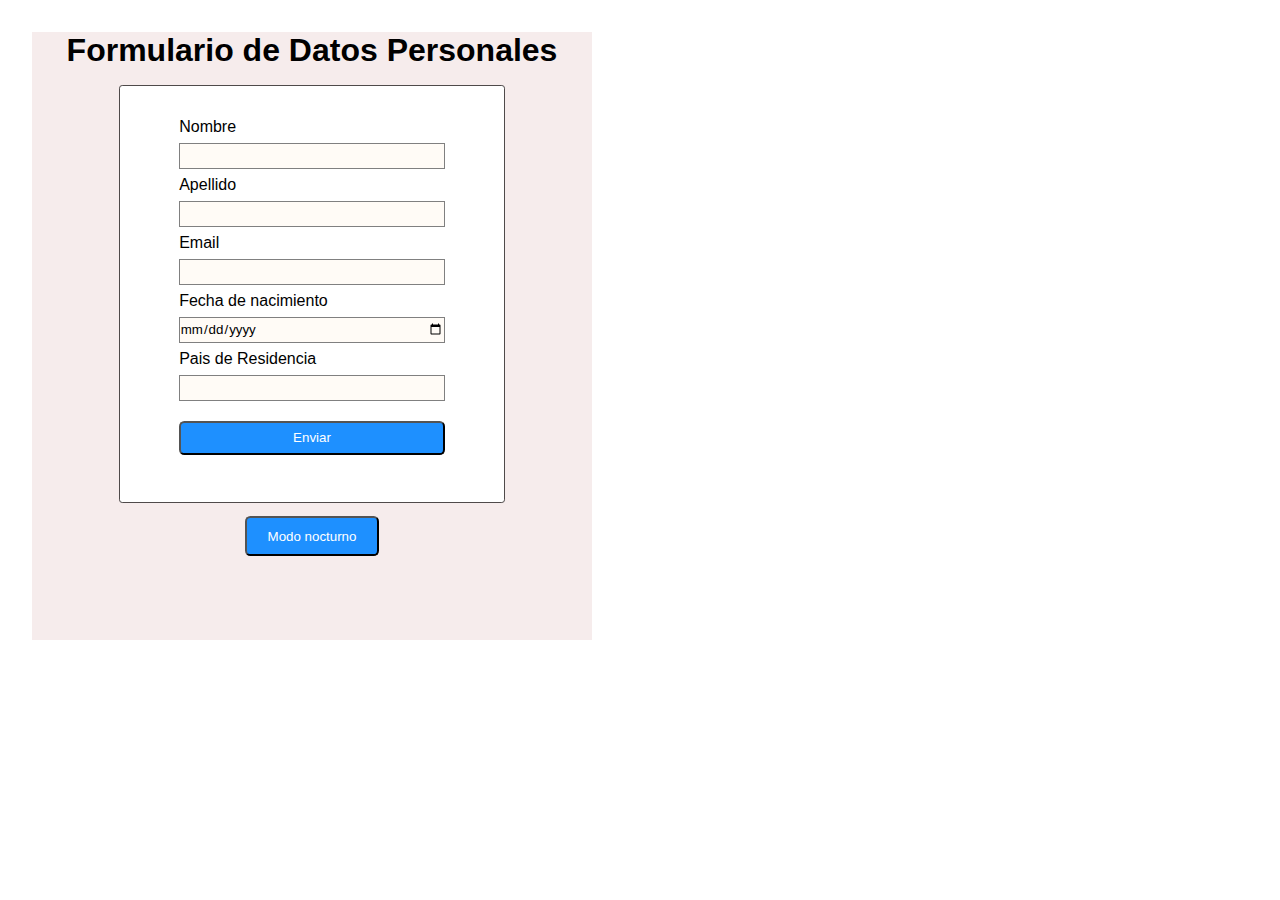
<file: Clase 1/Ejercicio/index.html>
<html lang="en">
<head>
    <meta charset="UTF-8">
    <meta name="viewport" content="width=device-width, initial-scale=1.0">
    <title>Ejercicio clase 1</title>
    <link rel="stylesheet" href="./style/style.css">
    
</head>
<body>
    <div class="contenedor" id="formContainer">
        <h2 class="titulo">Formulario de Datos Personales</h2>
        <div class="formulario">
            <label for="">Nombre</label>
            <input type="text" class="inputText">
            <label for="">Apellido</label>
            <input type="text" class="inputText">
            <label for="">Email</label>
            <input type="email" class="inputEmail">
            <label for="">Fecha de nacimiento</label>
            <input type="date" class="inputDate">
            <label for="">Pais de Residencia</label>
            <input type="text" class="inputText">
            <button class="botonEnviar">Enviar</button>
        </div>
        <div class="contenedorButton">
            <button class="button" id="toggleTheme">Modo nocturno</button>
        </div>
    </div>


    <script src="./js/index.js"></script>
</body>
</html>
</file>
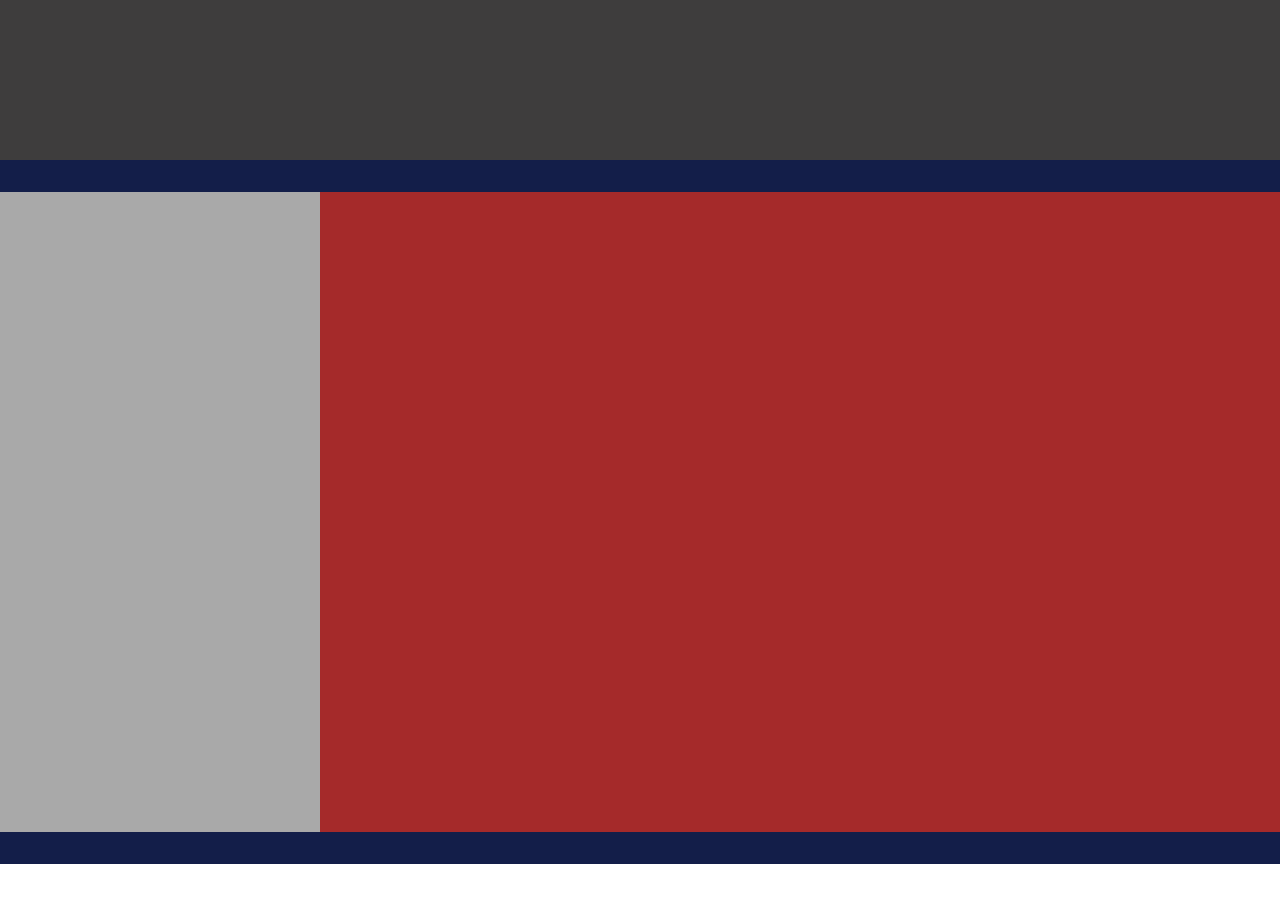
<file: Modulo2/Actividad/Template/index_dos.html>
<html lang="ES">
<head>
    <meta charset="UTF-8">
    <meta name="viewport" content="width=device-width, initial-scale=1.0">
    <link rel="stylesheet" href="../Style/estilo_dos.css">
    <title>Ejercicio dos</title>
</head>
<body>
    <header class="cabecera">

    </header>
    <div class="separador">

    </div>
    <div class="contenedor">
        <div class="elementoUno">

        </div>
        <div class="elementoDos">

        </div>
    </div>
    <div class="separadorFin"></div>

</body>
</html>
</file>
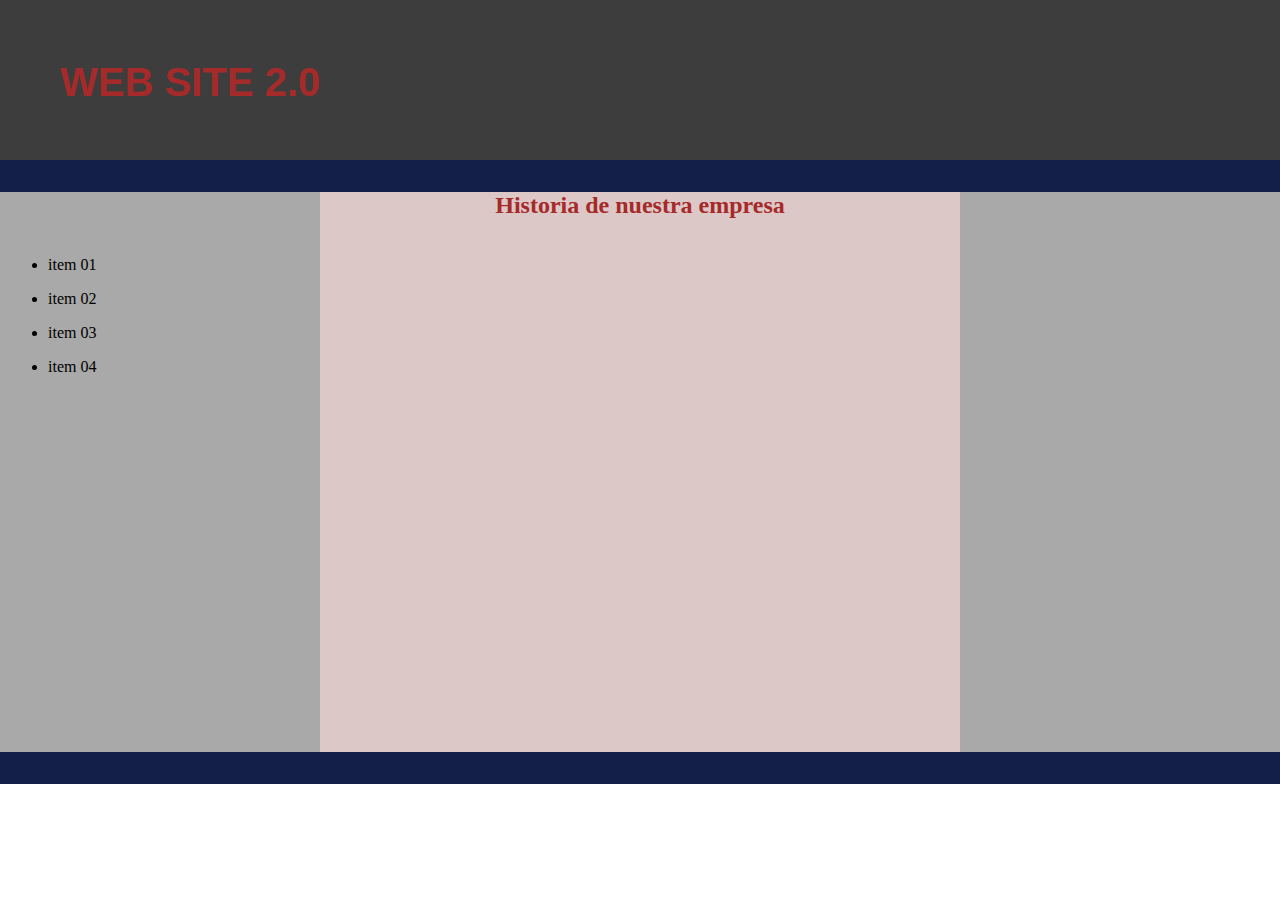
<file: Modulo2/Actividad/Template/index_tres.html>
<html lang="ES">
<head>
    <meta charset="UTF-8">
    <meta name="viewport" content="width=device-width, initial-scale=1.0">
    <link rel="stylesheet" href="../Style/estilo_tres.css">
    <title>Ejercicio tres</title>
</head>
<body>
    <header class="cabecera">
        <h2 class="titulo">WEB SITE 2.0</h2>
    </header>
    <div class="separador">

    </div>
    <div class="contenedor">
        <div class="elementoUno">
            <ul class="lista">
                <li class="elementos">item 01</li>
                <li class="elementos">item 02</li>
                <li class="elementos">item 03</li>
                <li class="elementos">item 04</li>
            </ul>
        </div>
        <div class="elementoDos">
            <h2 class="titDos">
                Historia de nuestra empresa
            </h2>
        </div>
        <div class="elementoTres">

        </div>
    </div>
    <div class="separadorFin"></div>

</body>
</html>
</file>
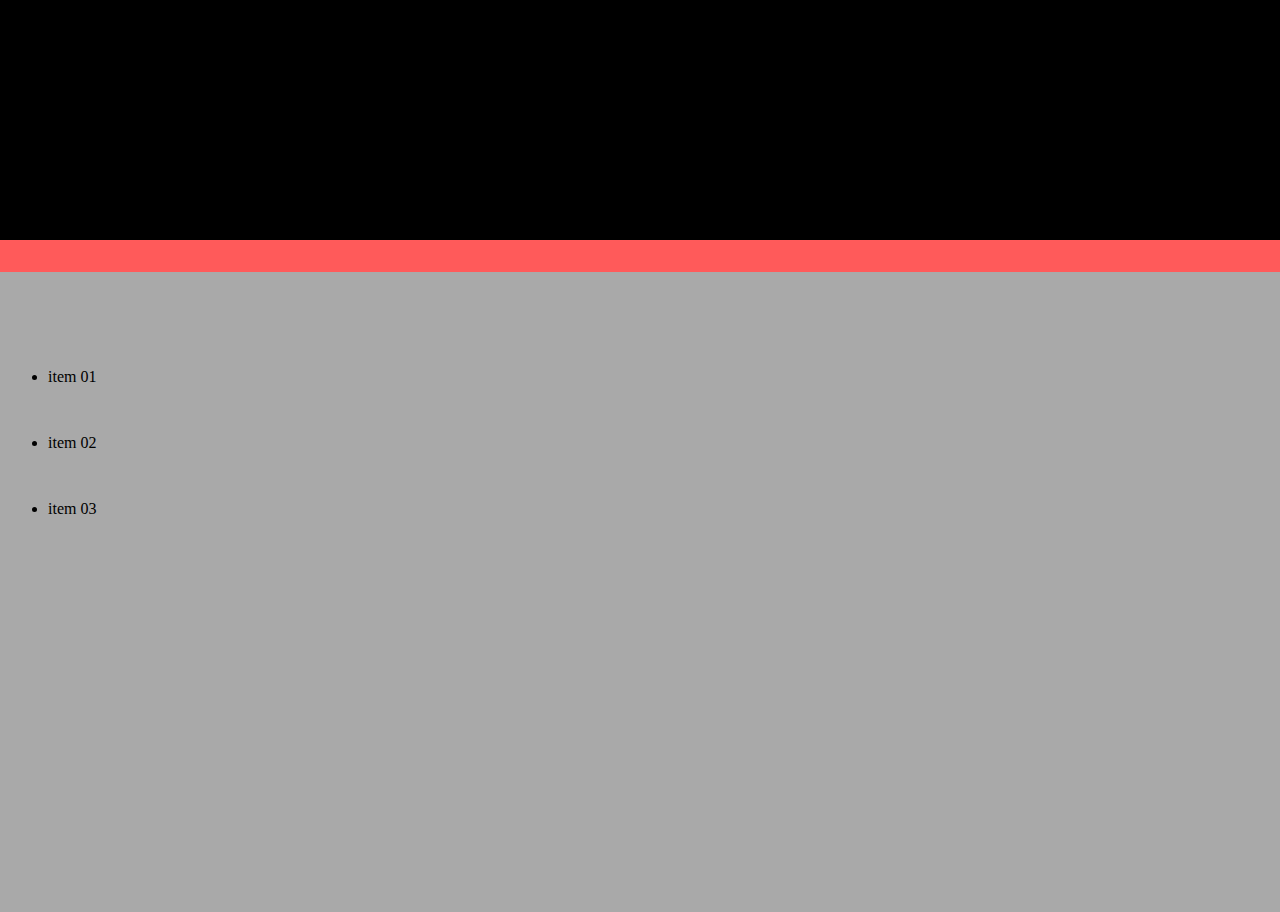
<file: Modulo2/Actividad/Template/index_uno.html>
<html lang="ES">
<head>
    <meta charset="UTF-8">
    <meta name="viewport" content="width=device-width, initial-scale=1.0">
    <link rel="stylesheet" href="../Style/estilo_uno.css">
    <title>Ejercicio uno</title>
</head>
<body>
    <header class="cabecera">

    </header>
    <div class="separador">

    </div>
    <div class="contenedor">
        <ul class="lista">
            <li class="elementos">item 01</li>
            <li class="elementos">item 02</li>
            <li class="elementos">item 03</li>
        </ul>
    </div>

</body>
</html>
</file>
<file: Clase 1/Ejercicio/style/style.css>
*{
    margin: 0;
    padding: 0;
    font-family: 'Lucida Sans', 'Lucida Sans Regular', 'Lucida Grande', 'Lucida Sans Unicode', Geneva, Verdana, sans-serif;
}
.contenedor{
    margin: 2em;
    text-align: -webkit-center;
    background-color: rgb(246, 236, 236);
    width: 35em;
    height: 38em;
}

.titulo{
    font-size: 2em;
    margin: 0.5em;
}

.formulario{
    padding: 2em;
    text-align: center;
    border: 0.5px, solid, rgb(79, 74, 74);
    border-radius: 0.2em;
    background-color: white;
    height: 22em;
    width: 20em;
}

.contenedorButton{
    width: 10em;
    display: block;
}

label{
    margin-left:1.7em ;
    float: left;
}

input{
    margin: 0.5em;
    width: 20em;
    height: 2em;
    border: 0.5px, solid, gray;
    background-color:rgb(255, 251, 246);
}

.button{
    border-radius: 0.4em;
    margin-top: 1em;
    width: 10em;
    height: 3em;
    background-color: dodgerblue;
    color: white;
}

.botonEnviar{
    margin-top: 1em;
    width: 20em;
    height: 2.5em;
    background-color: dodgerblue;
    color: white;
    border-radius: 0.4em;
}


.dark-mode {
    background-color: #121212;
    color: white;
}

.dark-mode input[type="text"], .dark-mode input[type="email"], .dark-mode input[type="date"]{
    background-color: #333;
    color: white;
    border: 1px solid #555;
}

.dark-mode input[type="submit"] {
    background-color: #0056b3;
}

.dark-mode div[class="formulario"]{
    background-color: #333;

}
</file>
<file: Modulo2/Actividad/Style/estilo_dos.css>
*{
    margin: 0;
    padding: 0;
}
.cabecera{
    background-color: rgb(62, 61, 61) ;
    height: 10em;
}

.separador{
background-color: rgb(19, 30, 73);
    height: 2em;
}

.contenedor{
    display: flex;
    background-color: darkgrey;
    height: 40em;
}

.elementoUno{
    background-color: darkgrey;
    height: 100%;
    width: 25%;
}

.elementoDos{
    width: 75%;
    background-color: brown;
    height: 100%;
}

.separadorFin{
    background-color: rgb(19, 30, 73);
    height: 2em;
    }
</file>
<file: Modulo2/Actividad/Style/estilo_tres.css>
*{
    margin: 0;
    padding: 0;
}
.cabecera{
    background-color: rgb(62, 61, 61) ;
    height: 10em;
}

.separador{
    background-color: rgb(19, 30, 73);
    height: 2em;
}

.contenedor{
    display: flex;
    background-color: darkgrey;
    height: 35em;
}

.elementoUno{
    background-color: darkgrey;
    height: 100%;
    width: 25%;
}

.elementoDos{
    width: 50%;
    background-color: rgb(221, 200, 200);
    height: 100%;
    text-align: center;
}

.separadorFin{
    background-color: rgb(19, 30, 73);
    height: 2em;
    }

.titulo{
    color: brown;
    font-size:2.5em;
    padding: 1.5em;
    font-family: 'Gill Sans', 'Gill Sans MT', Calibri, 'Trebuchet MS', sans-serif;
}

.elementoTres{
    width: 25%;
}

.lista{
    padding: 3em;
}
.elementos{
    margin-top: 1em;
}

.titDos{
    color: brown;
}
</file>
<file: Modulo2/Actividad/Style/estilo_uno.css>
*{
    margin: 0;
    padding: 0;
}
.cabecera{
    background-color: black ;
    height: 15em;
}

.separador{
background-color: rgb(255, 90, 90);
    height: 2em;
}

.contenedor{
    background-color: darkgrey;
    height: 40em;
}

.lista{
    padding: 3em;
}
.elementos{
    margin-top: 3em;
}
</file>
